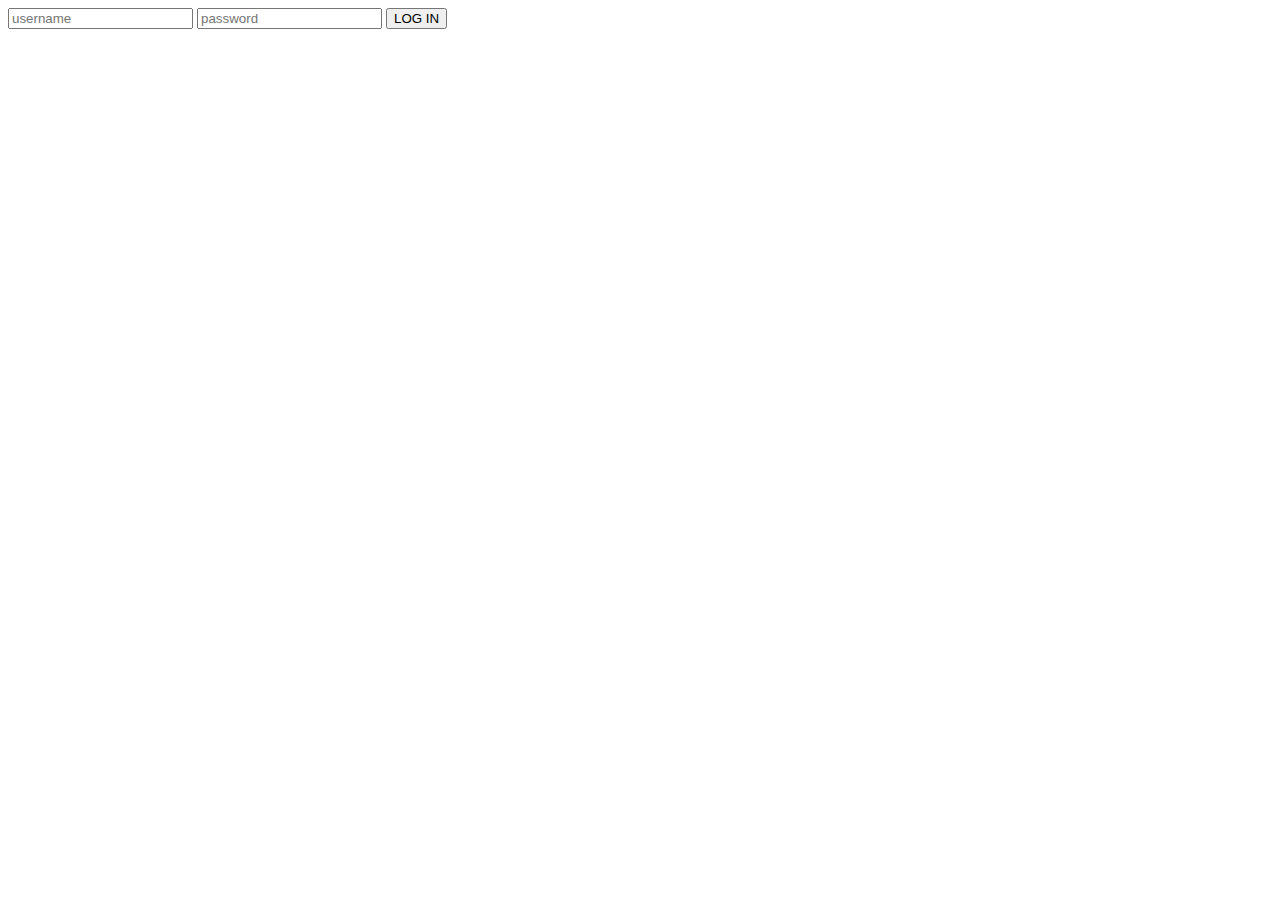
<file: templates/index.html>
<!DOCTYPE html>
<html lang="en">
<head>
    <meta charset="UTF-8">
    <title>Helloworld</title>
</head>
<body>

<form method="post">

    <input type="text" name="username" id="uid" placeholder="username">

    <input type="password" name="password" id="pwd" placeholder="password">

    <input type="submit" value="LOG IN" id="sub">

</form>
</body>
</html>
</file>
